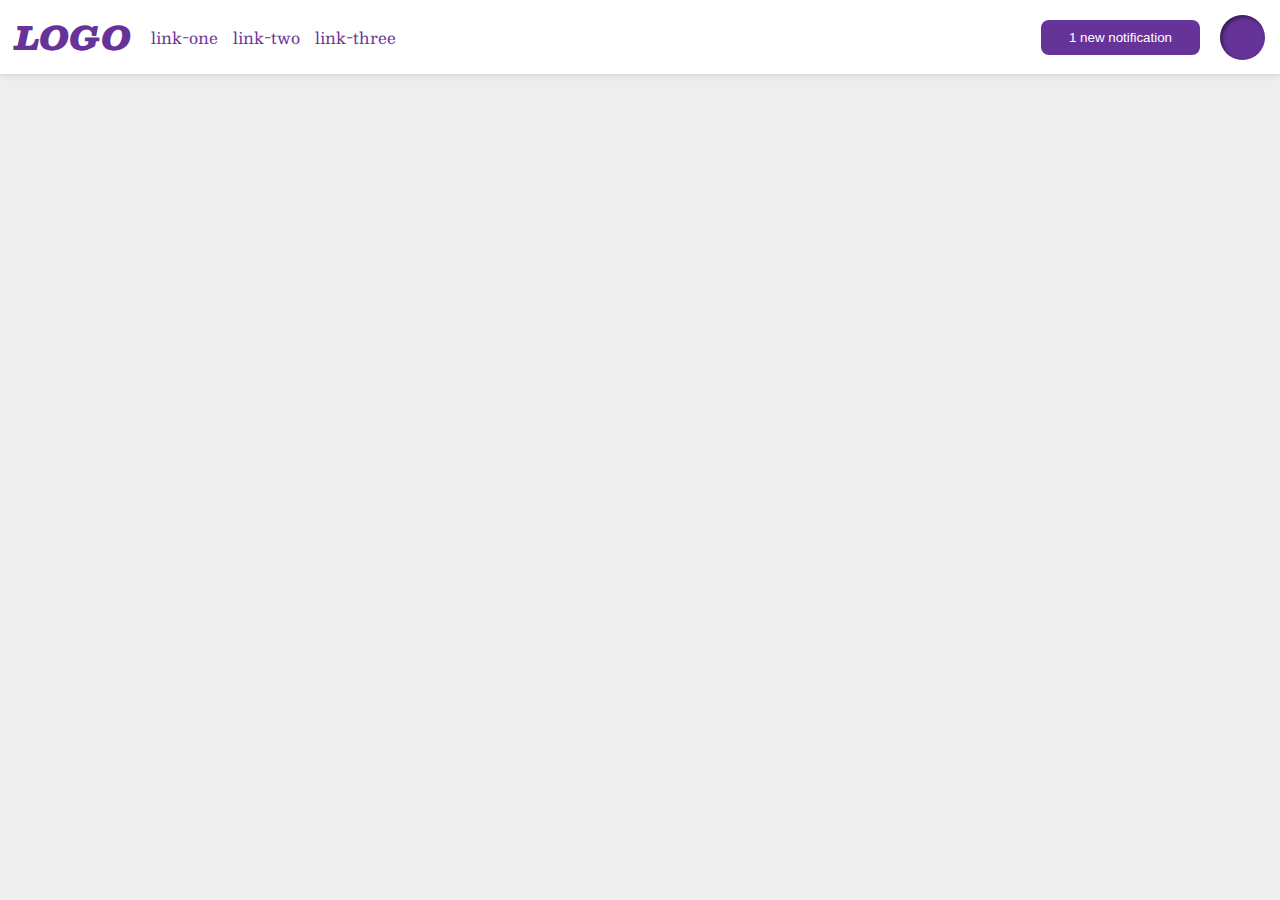
<file: flex/03-flex-header-2/index.html>
<!DOCTYPE html>
<html lang="en">
  <head>
    <meta charset="UTF-8">
    <meta http-equiv="X-UA-Compatible" content="IE=edge">
    <meta name="viewport" content="width=device-width, initial-scale=1.0">
    <title>Flex Header 2</title>
    <link rel="stylesheet" href="style.css">
  </head>
  <body>
    <div class="header">

      <div class="left-side">
        <div class="logo">
          LOGO
        </div>
        <ul class="links">
          <li><a href="google.com">link-one</a></li>
          <li><a href="google.com">link-two</a></li>
          <li><a href="google.com">link-three</a></li>
        </ul>
      </div>

      <div class="right-side">
        <button class="notifications">
          1 new notification
        </button>
        <div class="profile-image"></div>
      </div>
      
    </div>
  </body>
</html>
</file>
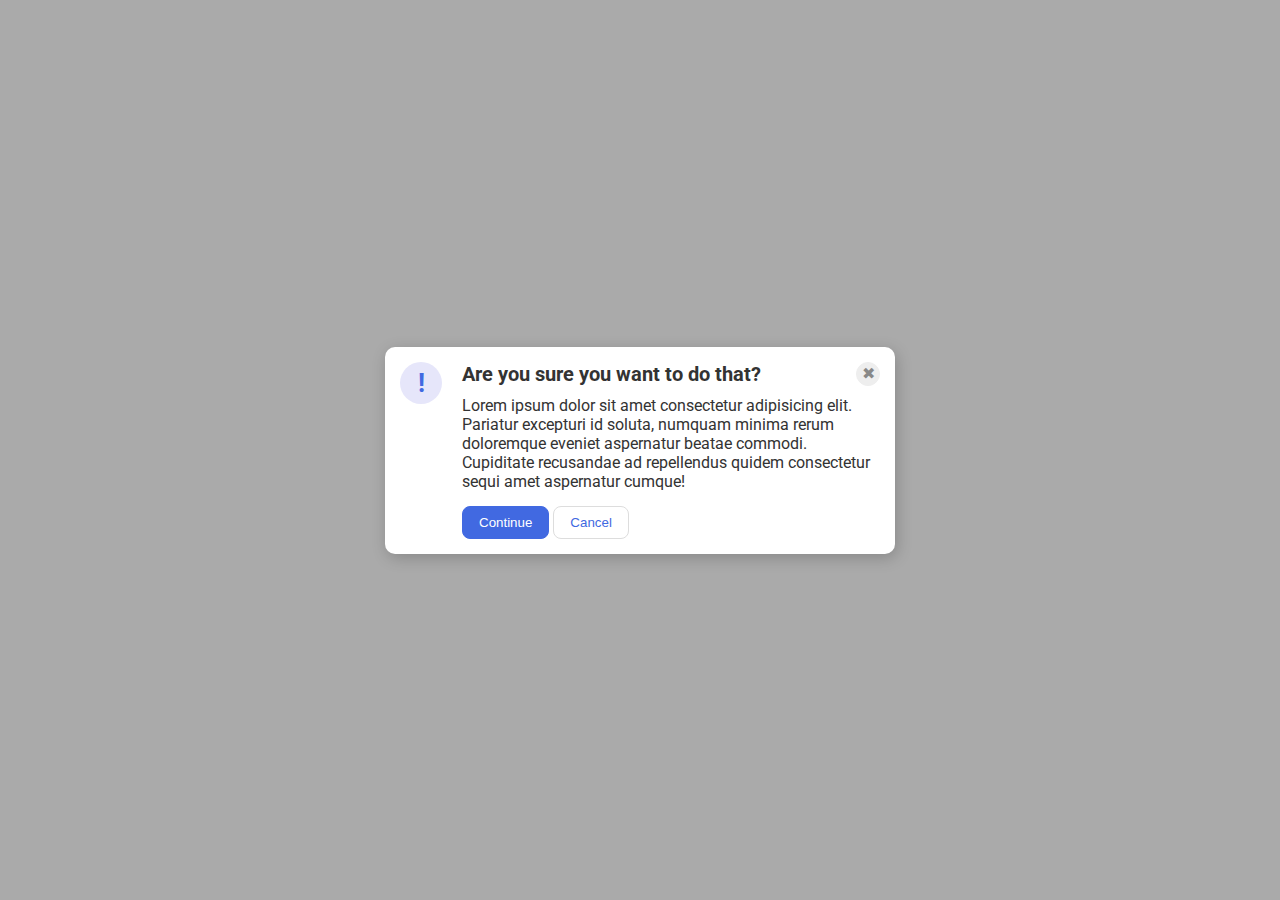
<file: flex/05-flex-modal/index.html>
<!DOCTYPE html>
<html lang="en">
  <head>
    <meta charset="UTF-8">
    <meta http-equiv="X-UA-Compatible" content="IE=edge">
    <meta name="viewport" content="width=device-width, initial-scale=1.0">
    <link rel="stylesheet" href="style.css">
    <title>Modal</title>
  </head>
  <body>
    <div class="modal">
      <div class="icon">!</div>

      <div class="main">

        <div class="top">
          <div class="header">Are you sure you want to do that?</div>
          <button class="close-button">✖</button>
        </div>

        <div class="text">Lorem ipsum dolor sit amet consectetur adipisicing elit. Pariatur excepturi id soluta, numquam minima rerum doloremque eveniet aspernatur beatae commodi. Cupiditate recusandae ad repellendus quidem consectetur sequi amet aspernatur cumque!</div>
        <button class="continue">Continue</button>
        <button class="cancel">Cancel</button>

      </div>

    </div>
  </body>
</html>
</file>
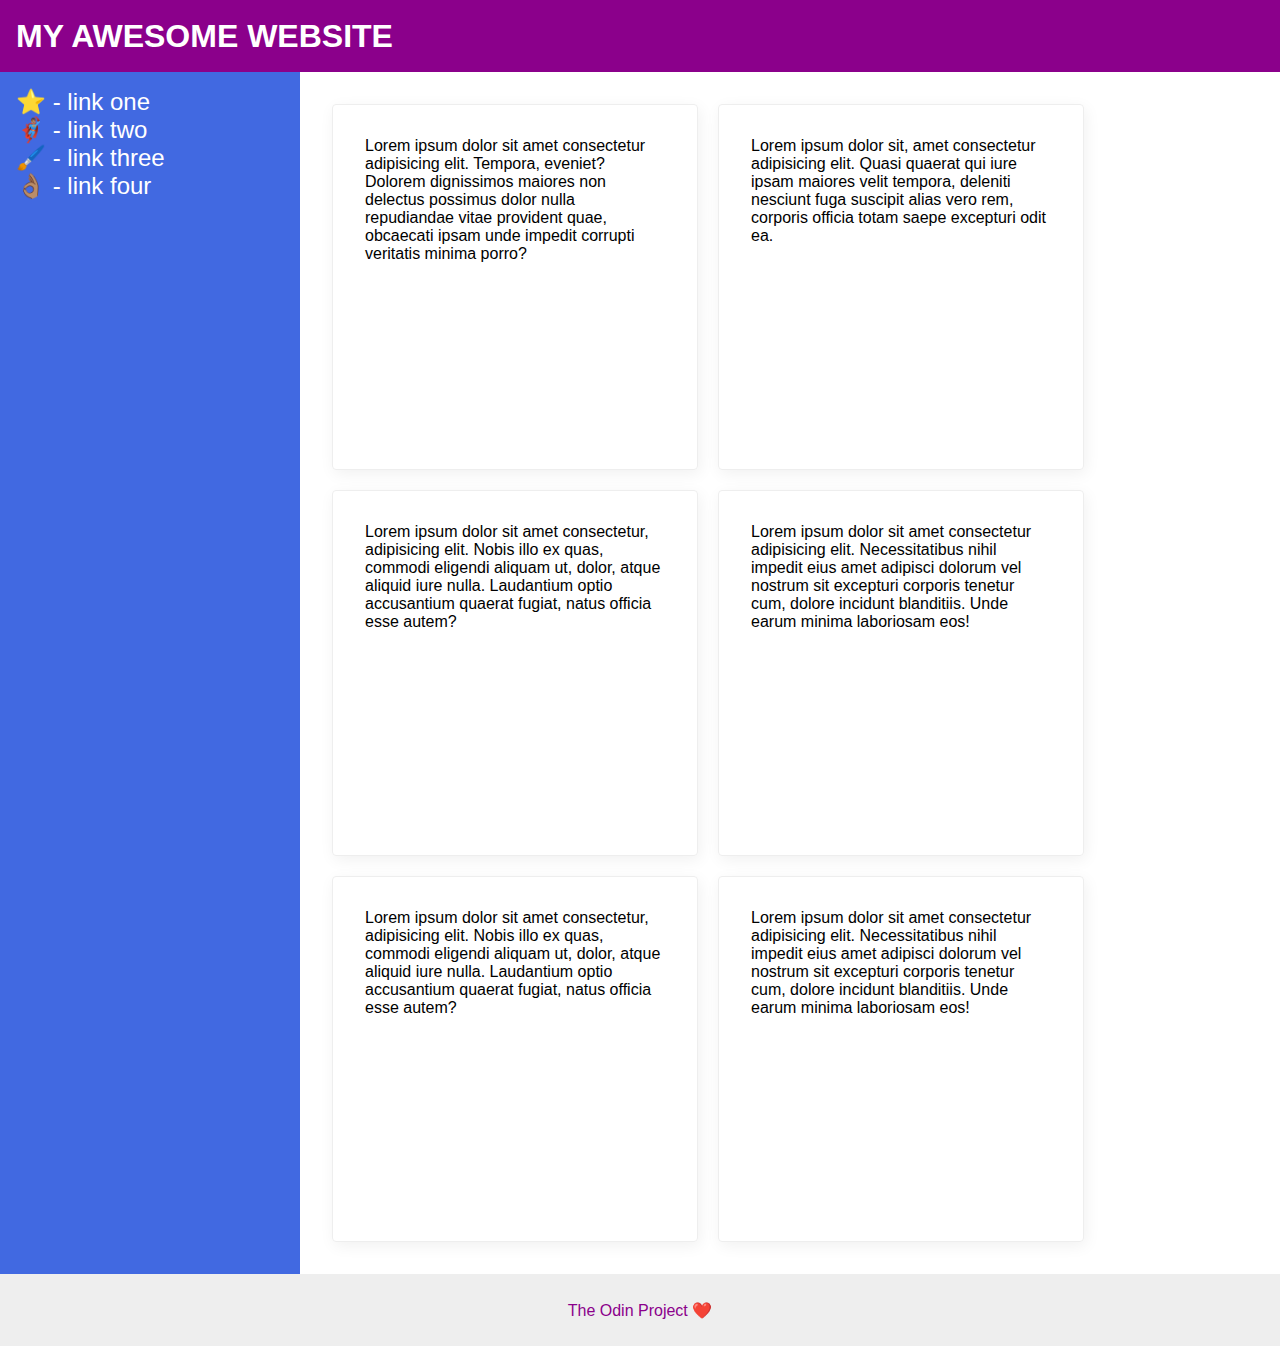
<file: flex/07-flex-layout-2/index.html>
<!DOCTYPE html>
<html lang="en">
  <head>
    <meta charset="UTF-8">
    <meta http-equiv="X-UA-Compatible" content="IE=edge">
    <meta name="viewport" content="width=device-width, initial-scale=1.0">
    <title>The Holy Grail</title>
    <link rel="stylesheet" href="style.css">
  </head>
  <body>
    <div class="header">
      MY AWESOME WEBSITE
    </div>
    
    <div class="main-container">
      <div class="sidebar">
        <ul>
          <li><a href="#">⭐ - link one</a></li>
          <li><a href="#">🦸🏽‍♂️ - link two</a></li>
          <li><a href="#">🖌️ - link three</a></li>
          <li><a href="#">👌🏽 - link four</a></li>
        </ul>
      </div>

      <div class="card-container">
        <div class="card">Lorem ipsum dolor sit amet consectetur adipisicing elit. Tempora, eveniet? Dolorem dignissimos maiores non delectus possimus dolor nulla repudiandae vitae provident quae, obcaecati ipsam unde impedit corrupti veritatis minima porro?</div>
        <div class="card">Lorem ipsum dolor sit, amet consectetur adipisicing elit. Quasi quaerat qui iure ipsam maiores velit tempora, deleniti nesciunt fuga suscipit alias vero rem, corporis officia totam saepe excepturi odit ea.</div>
        <div class="card">Lorem ipsum dolor sit amet consectetur, adipisicing elit. Nobis illo ex quas, commodi eligendi aliquam ut, dolor, atque aliquid iure nulla. Laudantium optio accusantium quaerat fugiat, natus officia esse autem?</div>
        <div class="card">Lorem ipsum dolor sit amet consectetur adipisicing elit. Necessitatibus nihil impedit eius amet adipisci dolorum vel nostrum sit excepturi corporis tenetur cum, dolore incidunt blanditiis. Unde earum minima laboriosam eos!</div>
        <div class="card">Lorem ipsum dolor sit amet consectetur, adipisicing elit. Nobis illo ex quas, commodi eligendi aliquam ut, dolor, atque aliquid iure nulla. Laudantium optio accusantium quaerat fugiat, natus officia esse autem?</div>
        <div class="card">Lorem ipsum dolor sit amet consectetur adipisicing elit. Necessitatibus nihil impedit eius amet adipisci dolorum vel nostrum sit excepturi corporis tenetur cum, dolore incidunt blanditiis. Unde earum minima laboriosam eos!</div>
      </div>

    </div>
    
    <div class="footer">
      The Odin Project ❤️
    </div>
  </body>
</html>
</file>
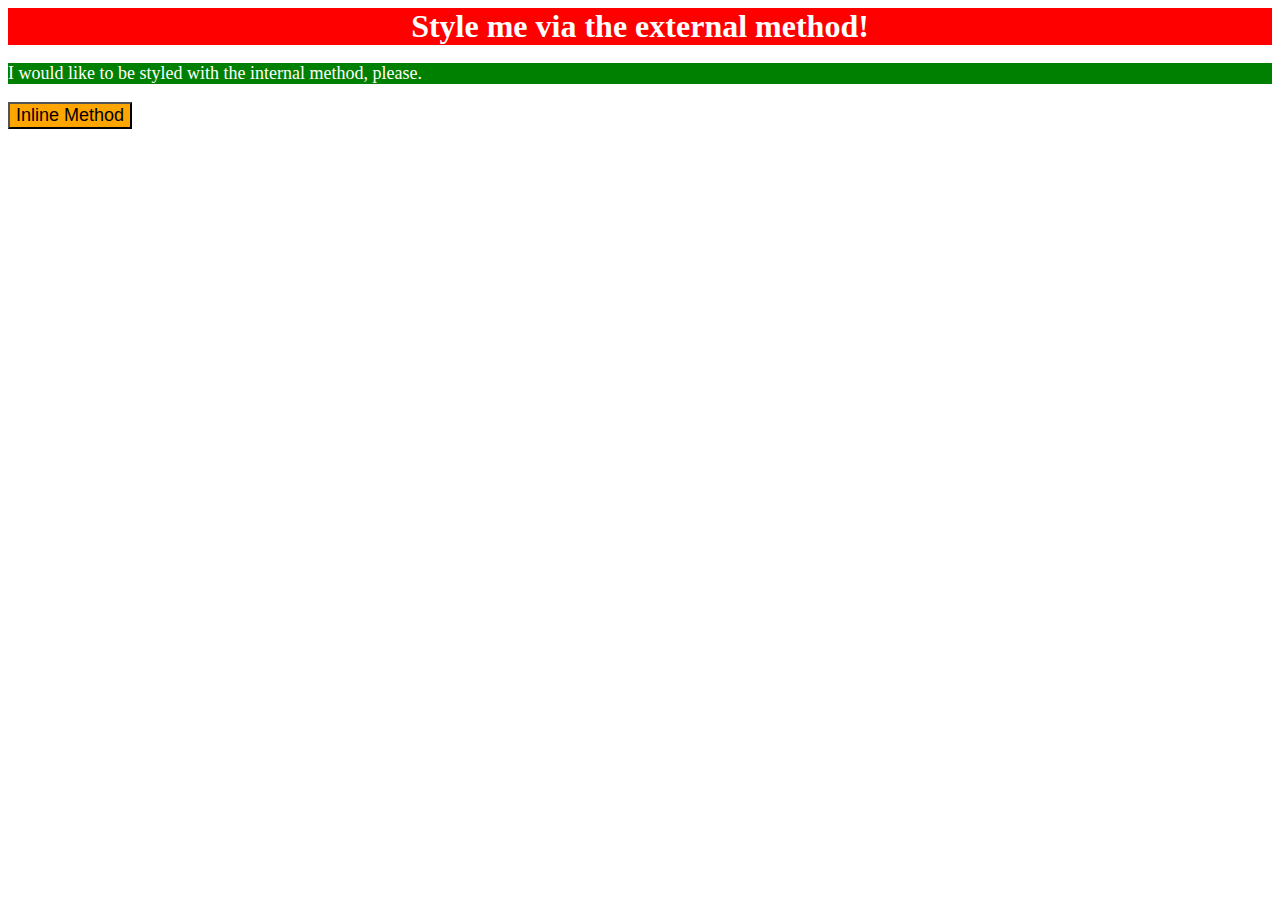
<file: foundations/01-css-methods/index.html>
<!DOCTYPE html>
<html lang="en">
  <head>
    <meta charset="UTF-8">
    <meta http-equiv="X-UA-Compatible" content="IE=edge">
    <meta name="viewport" content="width=device-width, initial-scale=1.0">
    <title>Methods for Adding CSS</title>
    <link rel="stylesheet" href="styles.css">
  </head>
  <body>
    <div>Style me via the external method!</div>
    <p>I would like to be styled with the internal method, please.</p>
    <button>Inline Method</button>
  </body>
</html>
</file>
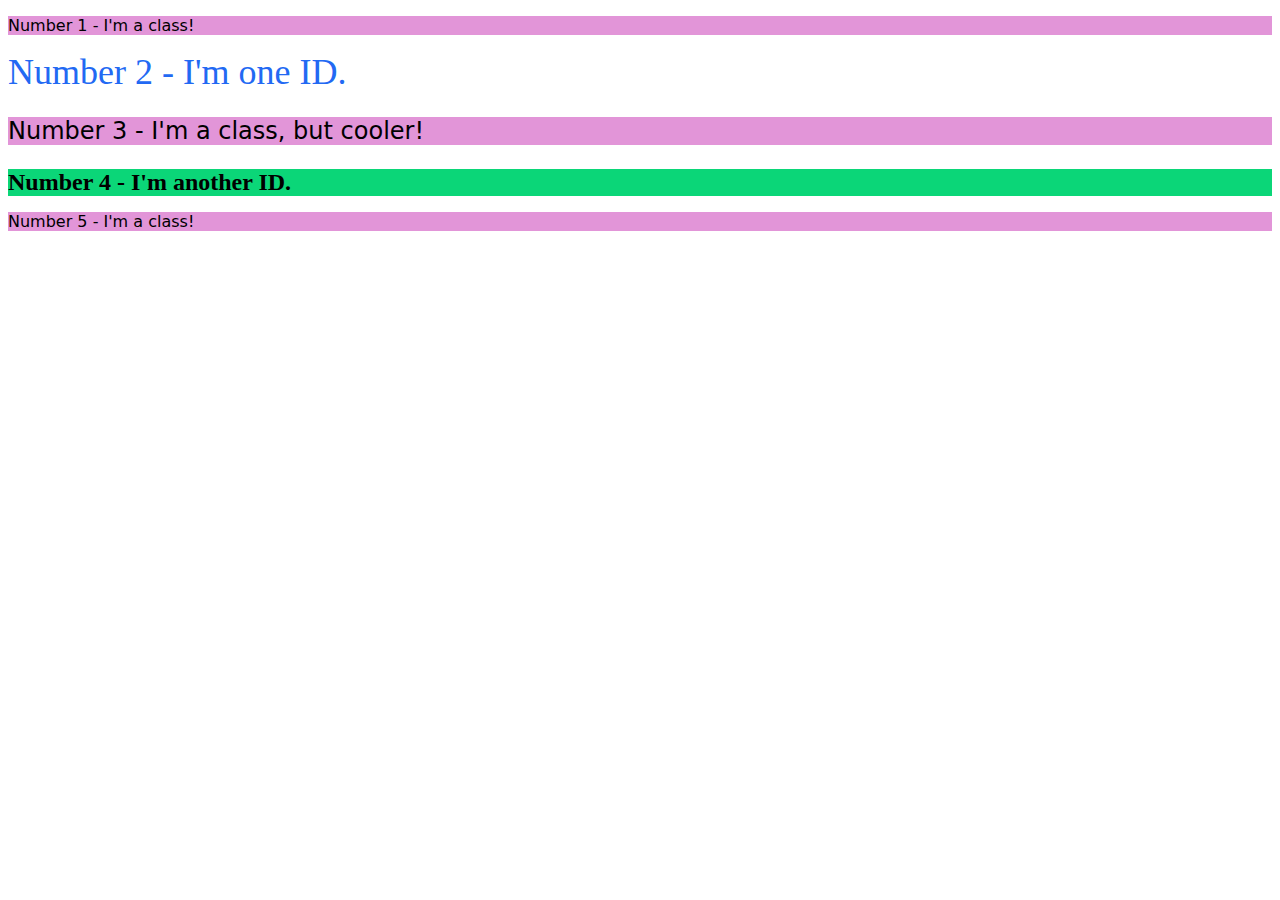
<file: foundations/02-class-id-selectors/index.html>
<!DOCTYPE html>
<html lang="en">
  <head>
    <meta charset="UTF-8">
    <meta http-equiv="X-UA-Compatible" content="IE=edge">
    <meta name="viewport" content="width=device-width, initial-scale=1.0">
    <title>Class and ID Selectors</title>
    <link rel="stylesheet" href="style.css">
  </head>
  <body>
    <p class="odd">Number 1 - I'm a class!</p>
    <div class="even" id="second">Number 2 - I'm one ID.</div>
    <p class="odd" id="third">Number 3 - I'm a class, but cooler!</p>
    <div class="even" id="fourth">Number 4 - I'm another ID.</div>
    <p class="odd">Number 5 - I'm a class!</p>
  </body>
</html>
</file>
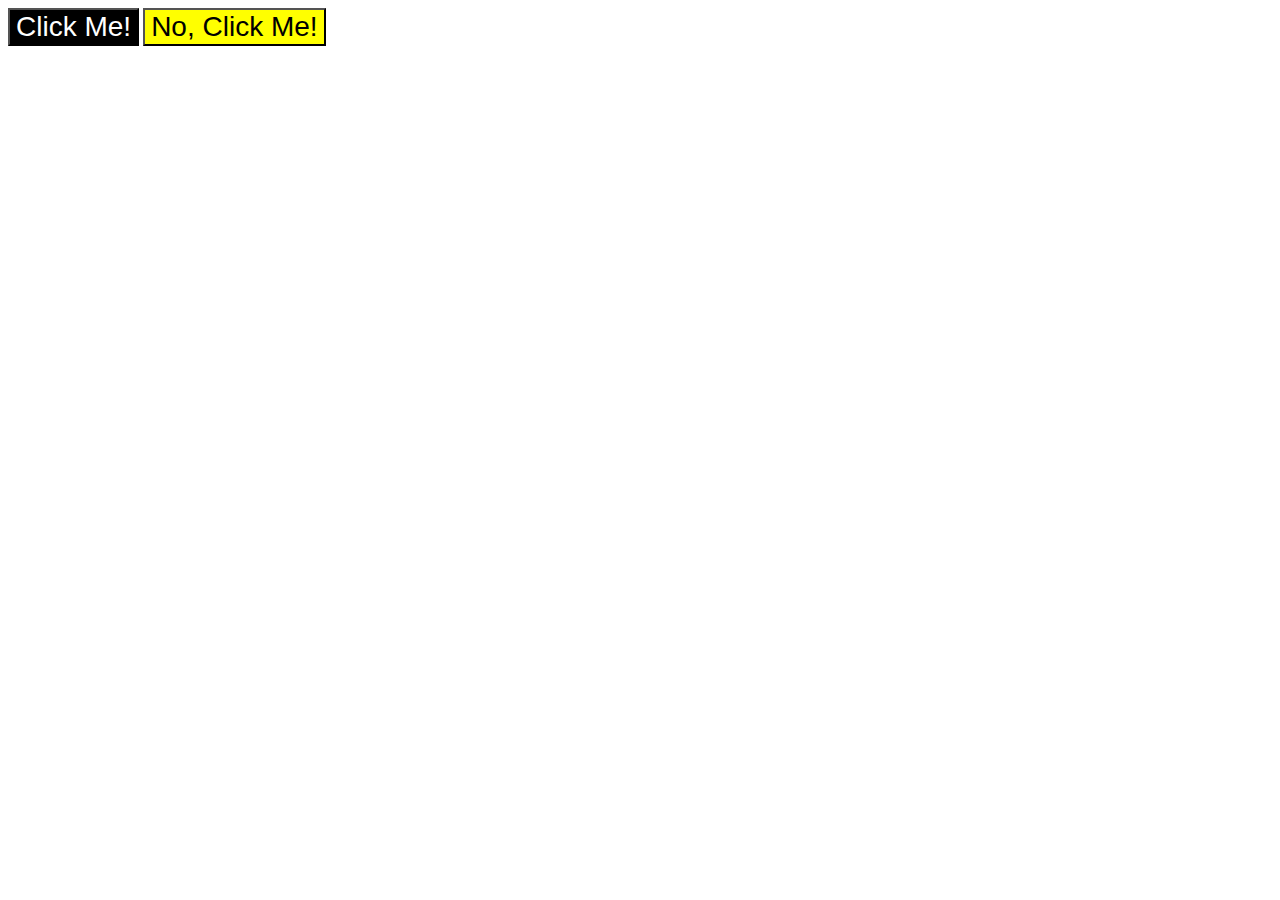
<file: foundations/03-grouping-selectors/index.html>
<!DOCTYPE html>
<html lang="en">
  <head>
    <meta charset="UTF-8">
    <meta http-equiv="X-UA-Compatible" content="IE=edge">
    <meta name="viewport" content="width=device-width, initial-scale=1.0">
    <title>Grouping Selectors</title>
    <link rel="stylesheet" href="style.css">
  </head>
  <body>
    <button class="black">Click Me!</button>
    <button class="yellow">No, Click Me!</button>
  </body>
</html>
</file>
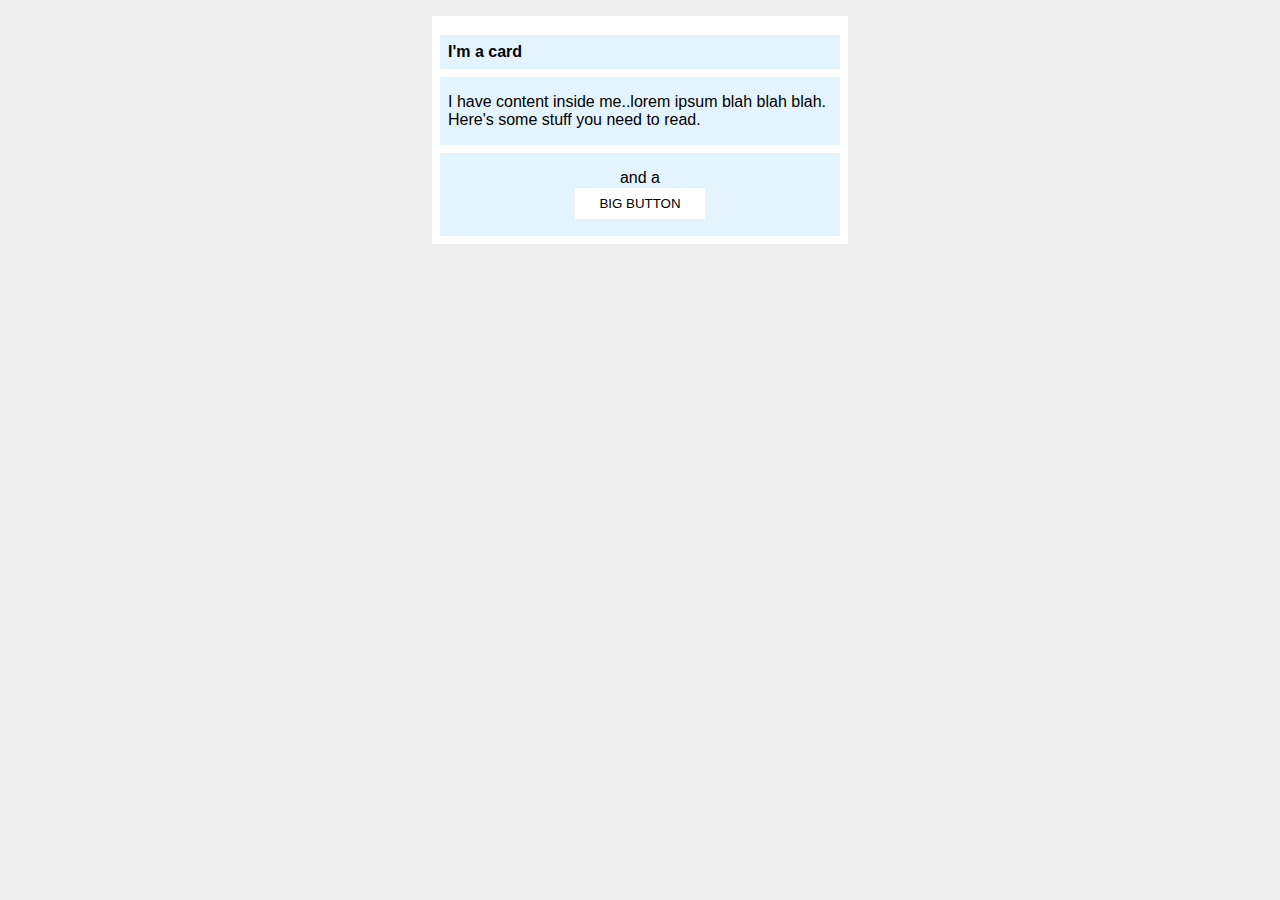
<file: margin-and-padding/02-margin-and-padding-2/index.html>
<!DOCTYPE html>
<html lang="en">
  <head>
    <meta charset="UTF-8">
    <meta http-equiv="X-UA-Compatible" content="IE=edge">
    <meta name="viewport" content="width=device-width, initial-scale=1.0">
    <title>Margin and Padding exercise 2</title>
    <link rel="stylesheet" href="style.css">
  </head>
  <body>
    <div class="card">
        <h1 class="title">I'm a card</h1>
        <div class="content">I have content inside me..lorem ipsum blah blah blah. Here's some stuff you need to read.</div>
        <div class="button-container">and a <button>BIG BUTTON</button></div>
      </div>
    </div>
  </body>
</html>
</file>
<file: flex/03-flex-header-2/style.css>
/* this is some magical font-importing.  
you'll learn about it later. */
@import url('https://fonts.googleapis.com/css2?family=Besley:ital,wght@0,400;1,900&display=swap');

body {
  margin: 0;
  background: #eee;
  font-family: Besley, serif;
}

.header {
  background: white;
  border-bottom: 1px solid #ddd;
  box-shadow: 0 0 8px rgba(0,0,0,.1);
  padding: 10px 5px;

  display: flex;
  justify-content: space-between;
  flex-wrap: wrap;
}

.left-side,
.right-side {
  display: flex;
  align-items: center;
  gap: 20px;
}

.links {
  display: flex;
  gap: 15px;
  list-style-type: none;
  margin: 0;
  padding: 0;
}

.profile-image {
  background: rebeccapurple;
  box-shadow: inset 2px 2px 4px rgba(0,0,0,.5);
  border-radius: 50%;
  width: 45px;
  height: 45px;
  margin-right: 10px;
}

.logo {
  color: rebeccapurple;
  font-size: 32px;
  font-weight: 900;
  font-style: italic;
  margin-left: 10px;
}

button {
  border: none;
  border-radius: 8px;
  background: rebeccapurple;
  color: white;
  padding: 10px 28px;
}

a {
  /* this removes the line under our links */
  text-decoration: none;
  color: rebeccapurple;
}
</file>
<file: flex/05-flex-modal/style.css>
@import url('https://fonts.googleapis.com/css2?family=Roboto:wght@400;700&display=swap');

html, body {
  height: 100%;
}

body {
  font-family: Roboto, sans-serif;
  margin: 0;
  background: #aaa;
  color: #333;
  /* I'll give you this one for free lol */
  display: flex;
  align-items: center;
  justify-content: center;
}

.modal {
  background: white;
  width: 480px;
  border-radius: 10px;
  box-shadow: 2px 4px 16px rgba(0,0,0,.2);
  padding: 15px;
  display: flex;
  gap: 20px;
}

.icon {
  color: royalblue;
  font-size: 26px;
  font-weight: 700;
  background: lavender;
  width: 42px;
  height: 42px;
  border-radius: 50%;
  display: flex;
  align-items: center;
  justify-content: center;
  flex-shrink: 0;
}

.header {
  font-weight: bold;
  font-size: 20px;
}

.close-button {
  background: #eee;
  border-radius: 50%;
  color: #888;
  font-weight: 400;
  font-size: 16px;
  height: 24px;
  width: 24px;
  display: flex;
  align-items: center;
  justify-content: center;
  border: 1px solid #eee;
  padding: 0;
}

button {
  cursor: pointer;
  padding: 8px 16px;
  border-radius: 8px;
}

button.continue {
  background: royalblue;
  border: 1px solid royalblue;
  color: white;
}

button.cancel {
  background: white;
  border: 1px solid #ddd;
  color: royalblue;
}

.top {
  display: flex;
  justify-content: space-between;
  margin-bottom: 10px;
}

.text {
  margin-bottom: 15px;
}
</file>
<file: flex/07-flex-layout-2/style.css>
body {
  font-family: -apple-system, BlinkMacSystemFont, 'Segoe UI', Roboto, Oxygen, Ubuntu, Cantarell, 'Open Sans', 'Helvetica Neue', sans-serif;
  margin: 0;
  min-height: 100vh;

  display: flex;
  flex-direction: column;
}

.header {
  height: 72px;
  background: darkmagenta;
  color: white;
  font-size: 32px;
  font-weight: 900;
  display: flex;
  align-items: center;
  padding-left: 16px;
}

.sidebar {
  min-width: 300px;
  background: royalblue;
  box-sizing: border-box;
  padding: 16px;
}

ul {
  margin: 0;
  padding: 0;
  list-style: none;
}

a {
  text-decoration: none;
  color: white;
  font-size: 24px;
}

.main-container {
  display: flex;
  flex: 1;
}

.card-container {
  display: flex;
  flex-wrap: wrap;
  padding: 32px;
  gap: 20px;
  align-content: flex-start;
}

.card {
  border: 1px solid #eee;
  box-shadow: 2px 4px 16px rgba(0,0,0,.06);
  border-radius: 4px;
  padding: 32px;
  width: 300px;
  height: 300px;
}

.footer {
  height: 72px;
  background: #eee;
  color: darkmagenta;
  /* margin-top: auto;  Don't need this, because main content grows: 1*/
  display: flex;
  justify-content: center;
  align-items: center;
}
</file>
<file: foundations/01-css-methods/styles.css>
div {
  background-color: red;
  color: white;
  font-size: 32px;
  text-align: center;
  font-weight: bold;
}

p {
  background-color: green;
  color:white;
  font-size: 18px;
}

button {
  background-color: orange;
  font-size: 18px;
}
</file>
<file: foundations/02-class-id-selectors/style.css>
.odd {
  background-color: rgb(226, 149, 216);
  font-family: Verdana, "DejaVu Sans", sans-serif;
}

#second {
  color: #2269f3;
  font-size: 36px;
}

#third {
  font-size: 24px;
}

#fourth {
  background-color: #0bd678;
  font-size: 24px;
  font-weight: bold;
}
</file>
<file: foundations/03-grouping-selectors/style.css>
.black {
  background-color: black;
  color: white;
}

.yellow {
  background-color: yellow;
}

.black,
.yellow {
  font-size: 28px;
  font-family: Helvetica, "Times New Roman", sans-serif ;
}
</file>
<file: margin-and-padding/02-margin-and-padding-2/style.css>
body {
  background: #eee;
  font-family: sans-serif;
}

.card {
  width: 400px;
  background: #fff;
  margin: 16px auto;
  padding: 8px;
}

.title {
  background: #e3f4ff;
  margin-bottom: 8px;
  font-size: 16px;
  padding: 8px;
}

.content {
  background: #e3f4ff;
  margin-bottom: 8px;
  padding: 16px 8px;

}

.button-container {
  background: #e3f4ff;
  text-align: center;
  padding: 16px 8px;
}

button {
  background: white;
  border: 1px solid #eee;
  display: block;
  margin: 0 auto;
  padding: 8px 24px;
}
</file>
